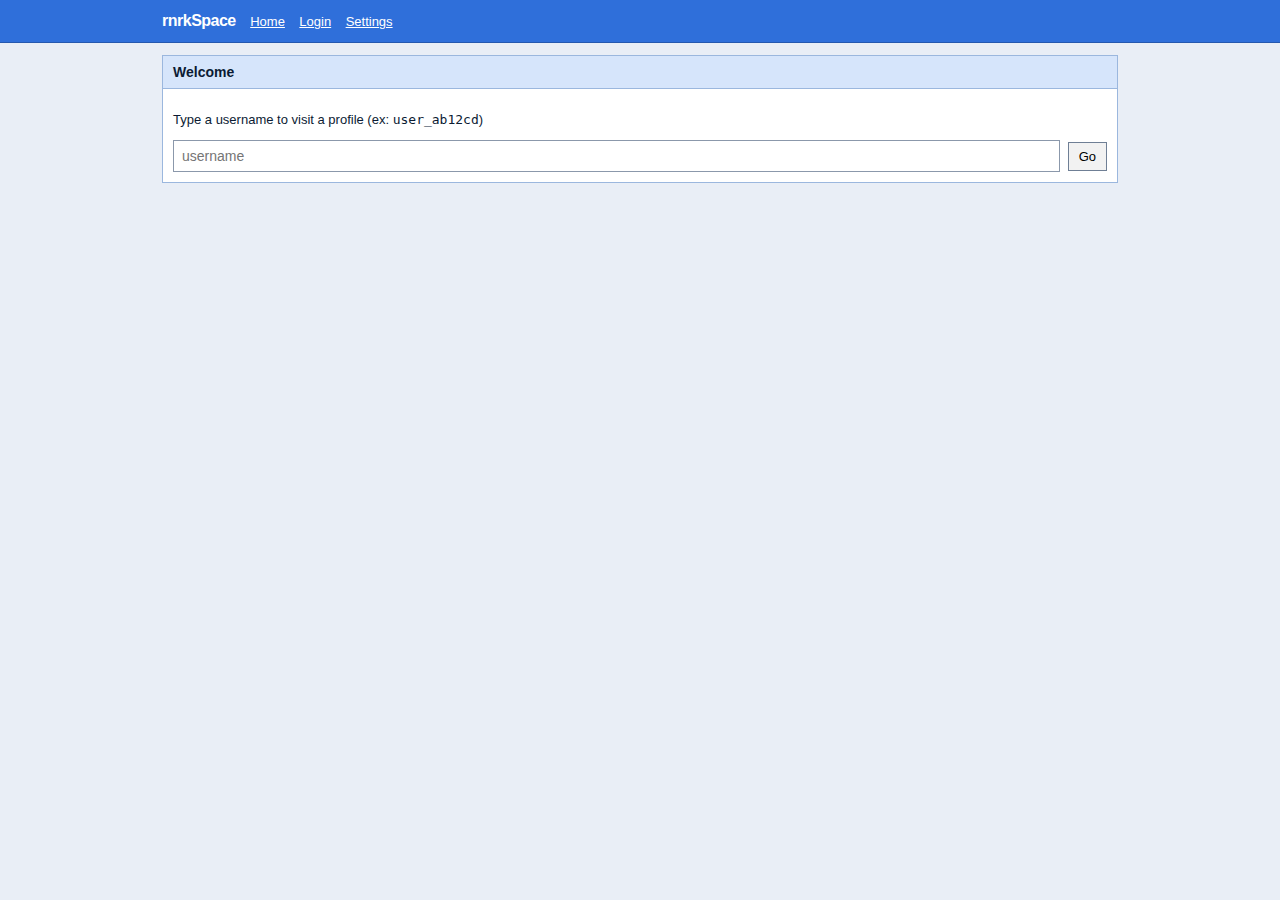
<file: index.html>
<!doctype html>
<html>
<head>
  <meta charset="utf-8" />
  <meta name="viewport" content="width=device-width,initial-scale=1" />
  <title>rnrkSpace</title>
  <link rel="stylesheet" href="./style.css" />
</head>
<body>
  <div class="topbar">
    <div class="page">
      <span class="logo">rnrkSpace</span>
      <span class="nav">
        <a href="./index.html">Home</a>
        <a href="./login.html">Login</a>
        <a href="./settings.html">Settings</a>
      </span>
    </div>
  </div>

  <div class="page">
    <div class="module">
      <div class="module-title">Welcome</div>
      <div class="module-body">
        <div id="authStatus" class="small muted"></div>
        <p class="small">Type a username to visit a profile (ex: <code>user_ab12cd</code>)</p>
        <div class="row">
          <input id="username" class="input" placeholder="username" />
          <button id="go" class="btn">Go</button>
        </div>
      </div>
    </div>
  </div>

  <script type="module" src="./index.js"></script>
</body>
</html>
</file>
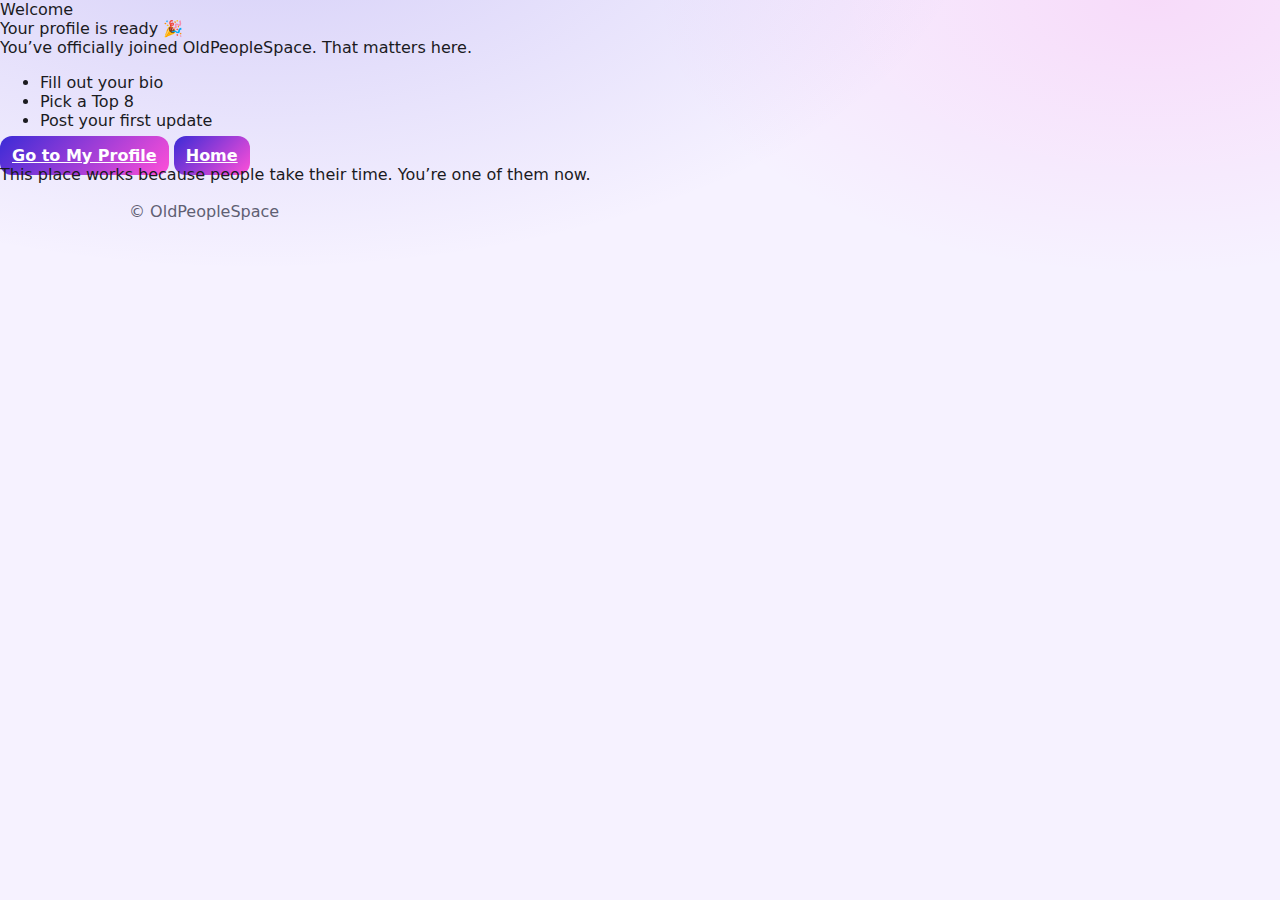
<file: congrats.html>
<!doctype html>
<html lang="en">
<head>
  <meta charset="utf-8" />
  <meta name="viewport" content="width=device-width, initial-scale=1" />
  <title>Welcome to OldPeopleSpace</title>

  <link rel="stylesheet" href="css/style.css" />
</head>
<body>
  <div class="page">
    <div class="frame">
      <div class="module">
        <div class="module-hd">
          <div class="module-title">Welcome</div>
        </div>
        <div class="module-bd">
          <div class="notice">
            <div class="notice-title">Your profile is ready 🎉</div>
            <div class="notice-text">
              You’ve officially joined OldPeopleSpace. That matters here.
            </div>
          </div>

          <ul class="rules">
            <li>Fill out your bio</li>
            <li>Pick a Top 8</li>
            <li>Post your first update</li>
          </ul>

          <div class="actions">
            <a class="btn primary" href="p.html">Go to My Profile</a>
            <a class="btn" href="index.html">Home</a>
          </div>

          <div class="hint">
            This place works because people take their time. You’re one of them now.
          </div>
        </div>
      </div>

      <div class="footer">
        <span>© OldPeopleSpace</span>
      </div>
    </div>
  </div>
</body>
</html>
</file>
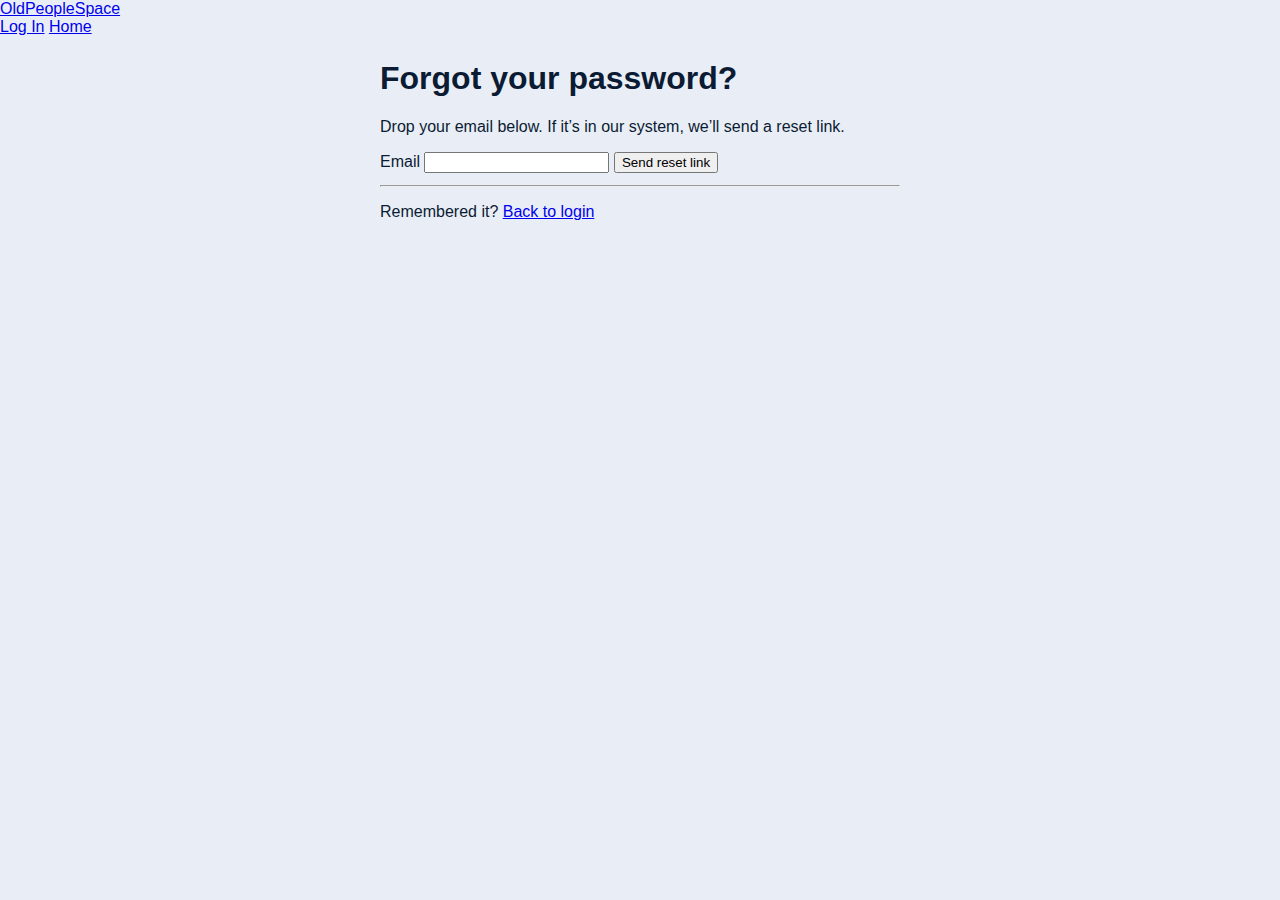
<file: forgot.html>
<!DOCTYPE html>
<html lang="en">
<head>
  <meta charset="UTF-8" />
  <meta name="viewport" content="width=device-width,initial-scale=1" />
  <title>OldPeopleSpace - Forgot Password</title>
  <link rel="stylesheet" href="style.css" />
</head>
<body>

  <div class="ops-page">
    <header class="ops-topbar">
      <a class="ops-logo" href="index.html">OldPeopleSpace</a>
      <nav class="ops-nav">
        <a href="login.html">Log In</a>
        <a href="index.html">Home</a>
      </nav>
    </header>

    <main class="ops-shell">
      <section class="ops-card" style="max-width: 520px; margin: 24px auto;">
        <h1 class="ops-h1">Forgot your password?</h1>
        <p class="ops-muted">
          Drop your email below. If it’s in our system, we’ll send a reset link.
        </p>

        <form id="forgotForm" class="ops-form">
          <label class="ops-label" for="email">Email</label>
          <input id="email" name="email" class="ops-input" type="email" required autocomplete="email" />

          <button id="sendBtn" class="ops-btn" type="submit">Send reset link</button>
        </form>

        <div id="msg" class="ops-msg" aria-live="polite" style="margin-top: 12px;"></div>

        <hr class="ops-hr" />
        <p class="ops-muted">
          Remembered it? <a href="login.html">Back to login</a>
        </p>
      </section>
    </main>
  </div>

  <script type="module" src="js/forgot.js"></script>
</body>
</html>
</file>
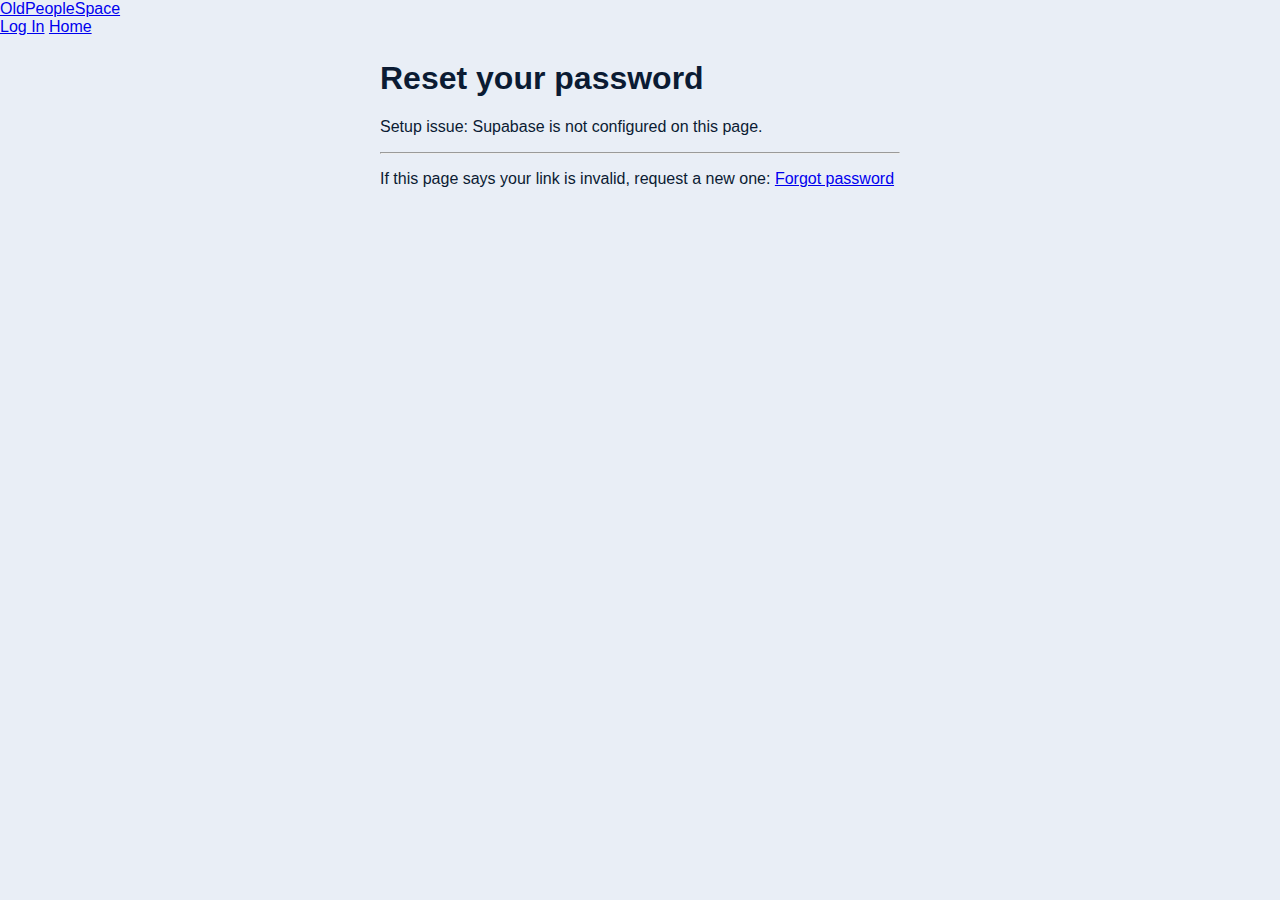
<file: reset.html>
<!DOCTYPE html>
<html lang="en">
<head>
  <meta charset="UTF-8" />
  <meta name="viewport" content="width=device-width,initial-scale=1" />
  <title>OldPeopleSpace - Reset Password</title>
  <link rel="stylesheet" href="style.css" />
</head>
<body>

  <div class="ops-page">
    <header class="ops-topbar">
      <a class="ops-logo" href="index.html">OldPeopleSpace</a>
      <nav class="ops-nav">
        <a href="login.html">Log In</a>
        <a href="index.html">Home</a>
      </nav>
    </header>

    <main class="ops-shell">
      <section class="ops-card" style="max-width: 520px; margin: 24px auto;">
        <h1 class="ops-h1">Reset your password</h1>

        <p id="status" class="ops-muted">
          Opening your reset session…
        </p>

        <form id="resetForm" class="ops-form" style="display:none;">
          <label class="ops-label" for="newPassword">New password</label>
          <input id="newPassword" class="ops-input" type="password" minlength="8" required autocomplete="new-password" />

          <label class="ops-label" for="confirmPassword">Confirm password</label>
          <input id="confirmPassword" class="ops-input" type="password" minlength="8" required autocomplete="new-password" />

          <button id="resetBtn" class="ops-btn" type="submit">Update password</button>
        </form>

        <div id="msg" class="ops-msg" aria-live="polite" style="margin-top: 12px;"></div>

        <hr class="ops-hr" />
        <p class="ops-muted">
          If this page says your link is invalid, request a new one: <a href="forgot.html">Forgot password</a>
        </p>
      </section>
    </main>
  </div>

  <script type="module" src="js/reset.js"></script>
</body>
</html>
</file>
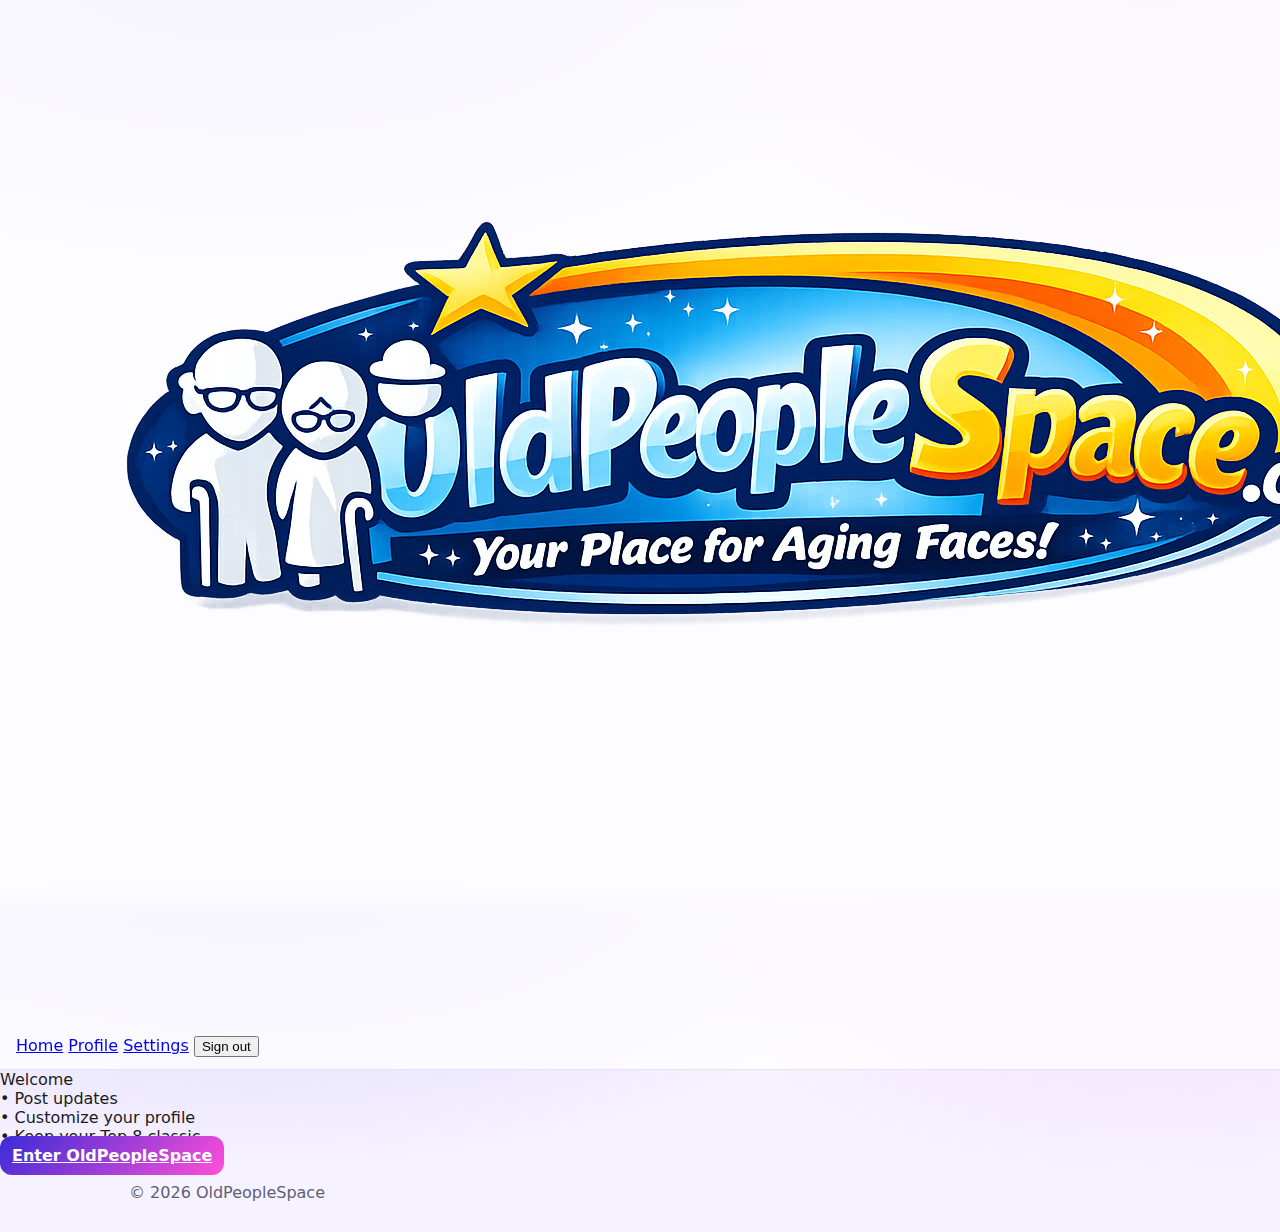
<file: tour.html>
<!doctype html>
<html lang="en">
<head>
  <meta charset="utf-8" />
  <meta name="viewport" content="width=device-width, initial-scale=1" />
  <title>OldPeopleSpace — Quick Tour</title>

  <link rel="icon" href="logos/oldpeoplespace.png" />
  <link rel="stylesheet" href="css/style.css" />

  <script src="js/util.js" defer></script>
  <script src="js/app.js" defer></script>
</head>
<body>
  <div id="topbar" class="topbar"></div>

  <div class="page">
    <div class="frame">
      <div class="module">
        <div class="module-hd">
          <div class="module-title">Welcome</div>
        </div>
        <div class="module-bd">
          <div class="tour">
            <div class="tour-item"><span class="tour-bullet">•</span> Post updates</div>
            <div class="tour-item"><span class="tour-bullet">•</span> Customize your profile</div>
            <div class="tour-item"><span class="tour-bullet">•</span> Keep your Top 8 classic</div>
          </div>

          <div class="actions">
            <a class="btn primary" href="index.html">Enter OldPeopleSpace</a>
          </div>
        </div>
      </div>

      <div class="footer">
        <span>© <span id="yr"></span> OldPeopleSpace</span>
      </div>
    </div>
  </div>
</body>
</html>
</file>
<file: style.css>
:root {
  --bg: #e9eef6;
  --panel: #ffffff;
  --border: #9bb7de;
  --accent: #2f6fda;
  --text: #0b1b33;
  --font: Verdana, Arial, sans-serif;
}

* { box-sizing: border-box; }

body {
  margin: 0;
  background: var(--bg);
  color: var(--text);
  font-family: var(--font);
}

.page { max-width: 980px; margin: 0 auto; padding: 12px; }

.topbar {
  background: var(--accent);
  border-bottom: 1px solid rgba(0,0,0,0.2);
  color: white;
}

.logo { font-weight: 700; letter-spacing: -0.5px; }

.nav a { color: white; text-decoration: underline; margin-left: 10px; font-size: 13px; }

.module {
  background: var(--panel);
  border: 1px solid var(--border);
  margin-bottom: 12px;
}

.module-title {
  background: #d6e5fb;
  border-bottom: 1px solid var(--border);
  padding: 8px 10px;
  font-weight: 700;
  font-size: 14px;
}

.module-body { padding: 10px; }
.small { font-size: 13px; }
.muted { color: #4a5a73; }

.row { display: flex; gap: 8px; align-items: center; margin-top: 8px; }
.grid { display: grid; gap: 6px; margin-top: 6px; }

.input {
  border: 1px solid #8b98ab;
  padding: 7px 8px;
  font-size: 14px;
  width: 100%;
  background: white;
}

.textarea { min-height: 90px; resize: vertical; }

.btn {
  border: 1px solid #6f7f95;
  background: #f2f2f2;
  padding: 6px 10px;
  cursor: pointer;
  font-size: 13px;
}

.link { color: #0b55c4; text-decoration: underline; font-size: 13px; }

.columns { display: grid; gap: 12px; grid-template-columns: 320px 1fr; }
@media (max-width: 820px) { .columns { grid-template-columns: 1fr; } }

.comment-list { margin-top: 12px; display: grid; gap: 10px; }
.comment { border: 1px solid #c8d2e2; padding: 8px; background: #fff; }
.comment-meta { font-size: 12px; color: #50627a; margin-bottom: 6px; }
</file>
<file: css/style.css>
:root {
  --bg: #f6f2ff;
  --panel: #ffffff;
  --ink: #1b1b1f;
  --muted: #5f5f73;
  --brand: #3b2bd6;
  --brand2: #ff4fd8;
  --line: #e6e2f5;
  --shadow: 0 10px 30px rgba(15, 10, 50, 0.10);
  --radius: 16px;
  --mono: ui-monospace, SFMono-Regular, Menlo, Monaco, Consolas, "Liberation Mono", "Courier New", monospace;
  --sans: ui-sans-serif, system-ui, -apple-system, Segoe UI, Roboto, Arial, "Apple Color Emoji", "Segoe UI Emoji";
}

* { box-sizing: border-box; }
html, body { height: 100%; }
body {
  margin: 0;
  font-family: var(--sans);
  color: var(--ink);
  background:
    radial-gradient(1200px 600px at 20% -10%, rgba(59,43,214,0.18), transparent 60%),
    radial-gradient(900px 500px at 90% 0%, rgba(255,79,216,0.14), transparent 55%),
    var(--bg);
}

.hidden { display: none !important; }

.topbar {
  position: sticky;
  top: 0;
  z-index: 10;
  background: rgba(255,255,255,0.75);
  backdrop-filter: blur(10px);
  border-bottom: 1px solid var(--line);
  display: flex;
  gap: 16px;
  align-items: center;
  padding: 12px 16px;
}

.brand { display: flex; gap: 10px; align-items: center; min-width: 240px; }
.logo {
  width: 42px;
  height: 42px;
  border-radius: 14px;
  background: linear-gradient(135deg, var(--brand), var(--brand2));
  color: white;
  display: grid;
  place-items: center;
  font-weight: 800;
  letter-spacing: 0.5px;
  box-shadow: var(--shadow);
  text-transform: lowercase;
}

.brand-name { font-weight: 800; line-height: 1.1; }
.brand-tag { font-size: 12px; color: var(--muted); }

.nav { display: flex; gap: 10px; flex-wrap: wrap; }
.nav-link {
  text-decoration: none;
  color: var(--ink);
  padding: 8px 10px;
  border-radius: 999px;
  border: 1px solid transparent;
}
.nav-link:hover { border-color: var(--line); background: white; }
.nav-link.active { background: #fff; border-color: rgba(59,43,214,0.25); }

.authbar { margin-left: auto; display: flex; align-items: center; gap: 10px; }
.auth-status { font-size: 13px; color: var(--muted); }

.container { max-width: 1050px; margin: 18px auto; padding: 0 14px 32px; }
.panel {
  background: rgba(255,255,255,0.6);
  border: 1px solid var(--line);
  border-radius: var(--radius);
  padding: 18px;
  box-shadow: var(--shadow);
}

.route-header { margin-bottom: 14px; }
h1 { margin: 0 0 6px; font-size: 28px; }
h2 { margin: 0 0 10px; font-size: 18px; }

.muted { color: var(--muted); }
.small { font-size: 12px; }
.mono { font-family: var(--mono); }

.grid2 { display: grid; grid-template-columns: 1fr; gap: 14px; }
@media (min-width: 880px) {
  .grid2 { grid-template-columns: 1fr 1fr; }
}

.card {
  background: var(--panel);
  border: 1px solid var(--line);
  border-radius: var(--radius);
  padding: 14px;
}

.label { display: block; font-size: 12px; color: var(--muted); margin: 10px 0 6px; }
.input, .textarea {
  width: 100%;
  border: 1px solid var(--line);
  border-radius: 12px;
  padding: 10px 12px;
  outline: none;
  font-size: 14px;
  background: white;
}
.input:focus, .textarea:focus { border-color: rgba(59,43,214,0.35); box-shadow: 0 0 0 4px rgba(59,43,214,0.08); }

.btn {
  border: 0;
  border-radius: 12px;
  padding: 10px 12px;
  background: linear-gradient(135deg, var(--brand), var(--brand2));
  color: white;
  font-weight: 700;
  cursor: pointer;
  margin-top: 10px;
}
.btn:hover { filter: brightness(1.03); }
.btn:disabled { opacity: 0.6; cursor: not-allowed; }
.btn.btn-secondary {
  background: white;
  color: var(--ink);
  border: 1px solid var(--line);
}

.row { display: flex; align-items: center; gap: 12px; }
.msg { margin-top: 10px; font-size: 13px; }
.msg.ok { color: #0d7a3a; }
.msg.err { color: #b00020; }

.feed { display: grid; gap: 12px; margin-top: 10px; }
.post {
  border: 1px solid var(--line);
  border-radius: 14px;
  padding: 12px;
  background: #fff;
}
.post .meta { display: flex; justify-content: space-between; gap: 10px; color: var(--muted); font-size: 12px; }
.post .body { margin-top: 8px; white-space: pre-wrap; }

.profile-preview { display: flex; align-items: center; gap: 12px; }
.avatar {
  width: 54px;
  height: 54px;
  border-radius: 18px;
  background: linear-gradient(135deg, rgba(59,43,214,0.16), rgba(255,79,216,0.14));
  border: 1px solid var(--line);
  display: grid;
  place-items: center;
  font-weight: 900;
  text-transform: lowercase;
}
.pp-name { font-weight: 900; font-size: 18px; }
.pp-user { color: var(--muted); }
.pp-bio { margin-top: 10px; line-height: 1.4; }

.list { margin-top: 10px; display: grid; gap: 10px; }
.list-item {
  border: 1px solid var(--line);
  border-radius: 14px;
  padding: 10px;
  background: #fff;
  display: flex;
  justify-content: space-between;
  gap: 12px;
  align-items: center;
}
.list-item .title { font-weight: 800; }
.list-item .sub { font-size: 12px; color: var(--muted); }

.sep { border: 0; border-top: 1px solid var(--line); margin: 12px 0; }

.footer {
  max-width: 1050px;
  margin: 0 auto;
  padding: 18px 14px 30px;
  display: flex;
  justify-content: space-between;
  gap: 12px;
  color: var(--muted);
}
</file>
